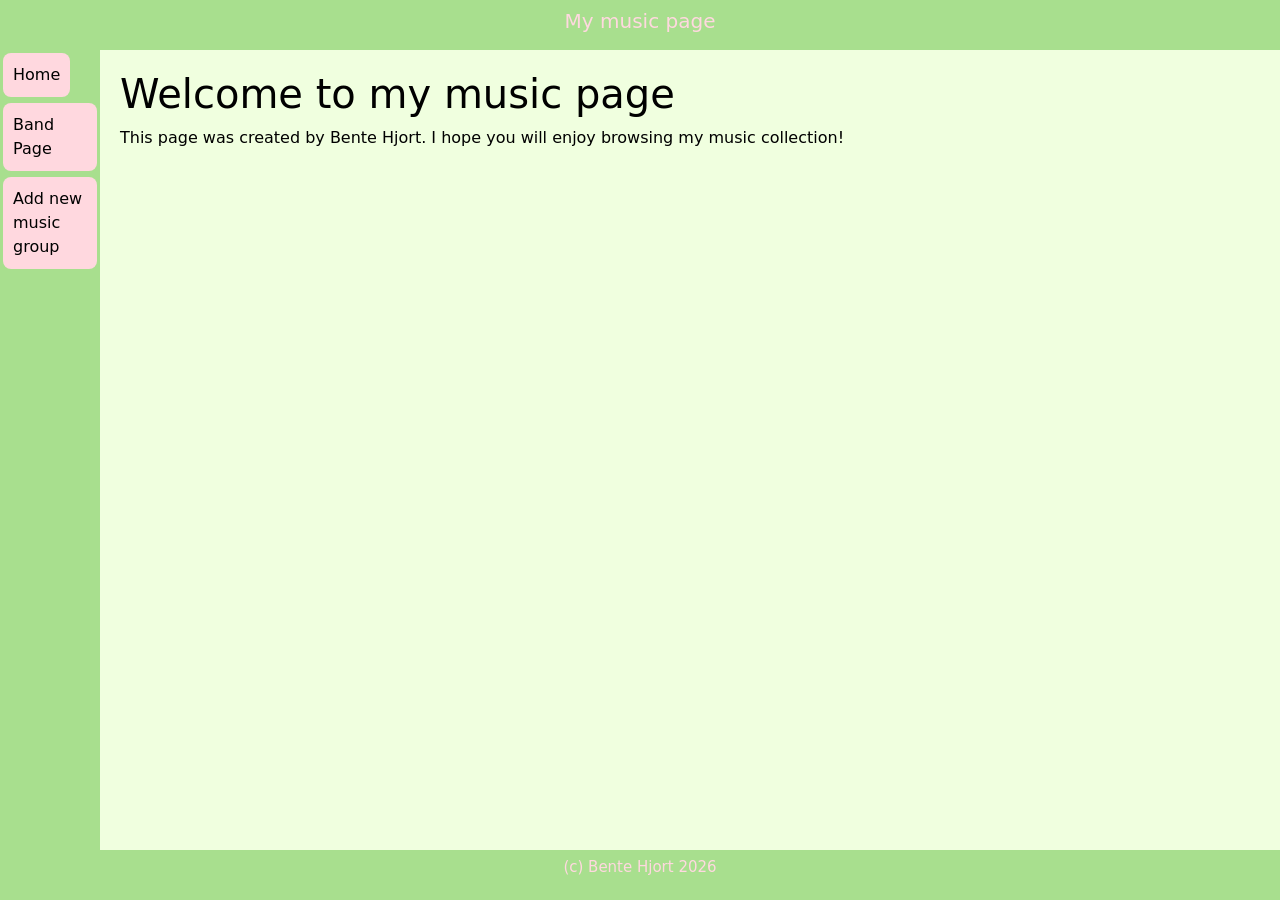
<file: MusicApp/index.html>
<!DOCTYPE html>
<html lang="en">

<head>
    <meta charset="UTF-8">
    <meta name="viewport" content="width=device-width, initial-scale=1.0">
    <title>My music page</title>

    <link rel="stylesheet" href="./assets/css/styles.css"/>
    <link rel="stylesheet" href="./assets/css/index.css"/>
    <link rel="stylesheet" href="./assets/css/bandpageNew.css"/>
    <link rel="stylesheet" href="./assets/css/addBandForm.css"/>
    <link href="https://cdn.jsdelivr.net/npm/bootstrap@5.3.3/dist/css/bootstrap.min.css" rel="stylesheet">
</head>

<body>
    <div class="GridPage">
        <div class="GridItemMain">
            <div id="view-home">
                <h1>Welcome to my music page</h1>
                <p>This page was created by Bente Hjort. I hope you will enjoy browsing my music collection!</p>
            </div>
            <div id="view-bands" class="hidden">
                <div class="searchField" ID="search-filter">
                    <input type="text" id="search-input" placeholder="Search for a band...">
                    <button class="searchButton" type="submit" id="search-button">Search</button>
                    <p id="search-number-info"></p>
                </div>
                <div id="table-container" class="bandCollection"></div>
                <div class="pagination-controls">
                    <button id="btn-prev">Previous</button>
                    <span id="page-info">Sida 1</span>
                    <button id="btn-next">Next</button>
                </div>
            </div>
            <div id="view-add-band" class="hidden">
                <div class="formContainer px-4 py-4">
                    <div class="formIntro">
                        <h1 class="pb-2-border-bottom">Add a new band</h1>
                        <p>Use the form below to add a new band to the database</p>
                        <b>Note: asterisk * indicates a required field</b>
                    </div>
                    <form class="needs-vaidation" id="addBandForm" novalidate>
                        <div class="row g-3">
                            <div class="col-sm-12">
                                <label for="bandName" class="form-label">Band name</label>
                                <input type="text" class="form-control" id="bandName" required>
                                <div class="invalid-feedback">You must provide a band name</div>
                            </div>
                            <div class="col-sm-12">
                                <label for="genres" class="form-label">Genres</label>
                                <select class="form-control" id="genres" required>
                                    <option value="0">Rock</option>
                                    <option value="1">Blues</option>
                                    <option value="2">Jazz</option>
                                    <option value="3">Metal</option>
                                    </select>
                                <div class="invalid-feedback">You must select a genre</div>
                            </div>
                            <div class="col-sm-12">
                                <label for="yearsActive" class="form-label">Year of establishment</label>
                                <input type="number" class="form-control" id="yearsActive" min="1700" max="2026" required>
                                <div class="invalid-feedback">You must provide a valid year, between 1700 and 2026</div>
                            </div>
                        </div>
                        <button class="submitButton mt-4" type="submit" id="btn-submit-band">Submit</button>
                    </form>
                </div>
                </div>
                <div id="view-band-details" class="hidden">
                    <h1 id="details-title">Band name</h1>
                    <p id="details-genre">Genres</p>
                    <p id="details-year">Year</p>
                    <h3>Artists</h3>
                    <ul id="details-artistList"></ul>
                    <h3>Albums</h3>
                    <ul id="details-albumList"></ul>
                </div>
            </div>
        
        <div class="GridItemSide">
            <div class="MenuWrap">
                <a href="#" id="nav-home" class="MenuItem">Home</a>
                <a href="#" id="nav-bands" class="MenuItem">Band Page</a>
                <a href="#" id="nav-addBand" class="MenuItem">Add new music group</a>
            </div>
        </div>
        <div class="GridItemHeader">
            <h1>My music page</h1>
        </div>
        <div class="GridItemFooter">
            <p>(c) Bente Hjort 2026</p>
        </div>

    </div>
    <script type="module" src="./assets/js/index.js"></script>
</body>
</file>
<file: MusicApp/assets/css/styles.css>
:root{
    --frame-color: #A8DF8E;
    --button-color: #FFAAB8;
    --card-color: #FFD8DF;
    --row-color: #fff5f7;
    --row-color2: #ffe5eb;
    --background-color: #F0FFDF;
    --hover-color: #fe6d85;
}
</file>
<file: MusicApp/assets/css/index.css>
/*Ursäkta att koden är rörig. Min plan var att fixa till det,
men jag fick influensa och har inte haft hjärnkapacitet nog för det.
CSS-en är till stor del kopierad från förra uppgiften. Servicen är kopierad
från din musicservice från en av övningsuppgifterna.*/
:root{
    color: white;
}
.GridPage{
    display: grid;
    height: 100vh;
    grid-template-columns: 100px 1fr;
    grid-template-rows: 50px 1fr 50px;
    grid-template-areas: "header header"
                         "sidebar main"
                         "footer footer";
}
.MenuWrap{
    display: flex;
    
    align-items: flex-start;
    flex-direction: column;
    width: 100%;
    height: 100%;
}
.MenuItem{
    color: black;
    background-color: var(--card-color);
    border-radius: 8px;
    display: flex;
    text-decoration: none;
    padding: 10px;
    margin: 3px;
}
.MenuItem:hover{
    font-size: larger;
    background-color: var(--hover-color);
}

  @media (max-width: 600px) {
    .GridPage {
      grid-template-columns: repeat(2, 1fr);
      grid-template-rows: 50px 50px 1fr 50px;
  
      grid-template-areas:
        'header header'
        'sidebar sidebar'
        'main main'
        'footer footer';
    }

    .MenuWrap {
        flex-direction: row;	
    }
    .ListItem {
        margin-bottom: unset;
        margin-right: 1rem;
    }
    
    .LastItem {
        margin-top: unset;
        margin-left: auto;
    }
  }
[class^="GridItem"]{
display: flex;
flex-direction: column;
justify-content: center;
align-items: center;
}
.GridItemHeader{
    grid-area: header;
    display: flex;
    justify-content: center;
    align-items: center;
    background-color: var(--frame-color);
}
.GridItemHeader h1{
    font-size: 20px;
    color: var(--card-color);
}
.GridItemSide{
    grid-area: sidebar;
    background-color: var(--frame-color);
}
.GridItemMain {
    grid-area: main;
    display: block;
    flex-direction: column;
    background-color: var(--background-color);
    overflow-y: scroll;
    color: black;
  }
.GridItemFooter{
    grid-area: footer;
    background-color: var(--frame-color);
}
.GridItemFooter p{
    font-size: 15px;
    color: var(--card-color)
}
.hidden{
    display: none;
}
#view-home{
    margin: 20px;
}
</file>
<file: MusicApp/assets/css/bandpageNew.css>
.searchField{
    margin: 20px;
}
.searchField .searchButton{
    border-radius: 5px;
    background-color: var(--row-color);
}
#table-container table{
width: 90%;
border-collapse: collapse;
margin: 20px;
margin-bottom: none;
background-color: white;
}
#table-container th, td{
   
    padding: 1px;
    text-align: left;
    height:50px;
}
#table-container th{
    background-color: var(--card-color);
}
#table-container tr:nth-child(even){
    background-color: var(--row-color);
}
#table-container tr:hover{
    background-color: var(--card-color);
}
#table-container td:last-child{
    border: none;
    background-color: none;
}
#table-container th:last-child{
    border: none;
    background-color: none;
}

.details-button{
    margin: 5px;
    padding:  10px;
    background-color: var(--button-color);
    border: none;
    border-radius: 8px;
    cursor: pointer;
}
.details-button:hover{
    background-color: var(--hover-color);
}
.pagination-controls {    
    margin: 20px;
    border: black 1px;
}
#view-band-details {
    margin: 20px;
}
</file>
<file: MusicApp/assets/css/addBandForm.css>
* {box-sizing: border-box;}
body{
    margin:0;
    padding: 0;
}
fieldset{
    border-radius: 8px;
    border: 1px solid var(--frame-color);
}
.FormContainer{
    padding: 10px;
    background-color: var(--background-color);
}
fieldset + fieldset{
    margin-top:40px;
}
@media (min-width: 800px) {
  .FormContainer {
    max-width: 750px;
    margin: 0 auto;;
  }
}
.FormIntro{
    padding-bottom:10px;
}
.FormIntro h1{
    margin-bottom:0px;
}
.FormIntro h2{
    margin-top: 0px;
    font-weight: 400;
    line-height: 1.3;
}
.formInputContainer{
    display: flex;
    flex-direction: column;
}
.formInputContainer label{
    font-size: 15px;
    margin-bottom: 5px;
}
@media (min-width: 800px) {
  .formInputContainer {
    flex-direction: row;
    align-items: center;
  }
  .formInputContainer input:not([type="range"]):not([type="color"]) {
    flex: 0 0 50%;
  }
  .formInputContainer label {
    flex: 1 0 50%;
    margin-bottom: 0;
  }
  textarea {
    flex: 1 0 50%;
  }
}
.formInputContainer + .formInputContainer{
    margin-top: 20px;
}
legend{
    font-size: 18px;
    padding: 3px 6px;
    color: black;
    background-color: var(--button-color);
    margin-bottom: 10px;
    border-radius: 8px;
}
.submitButton{
    margin-top: 3px;
    padding: 10px;
    background-color: var(--button-color);
    color: black;
    border: 1px solid var(--hover-color);
    border-radius: 8px;
    cursor: pointer;
}
.submitButton:hover{
    background-color: var(--hover-color);
}
</file>
